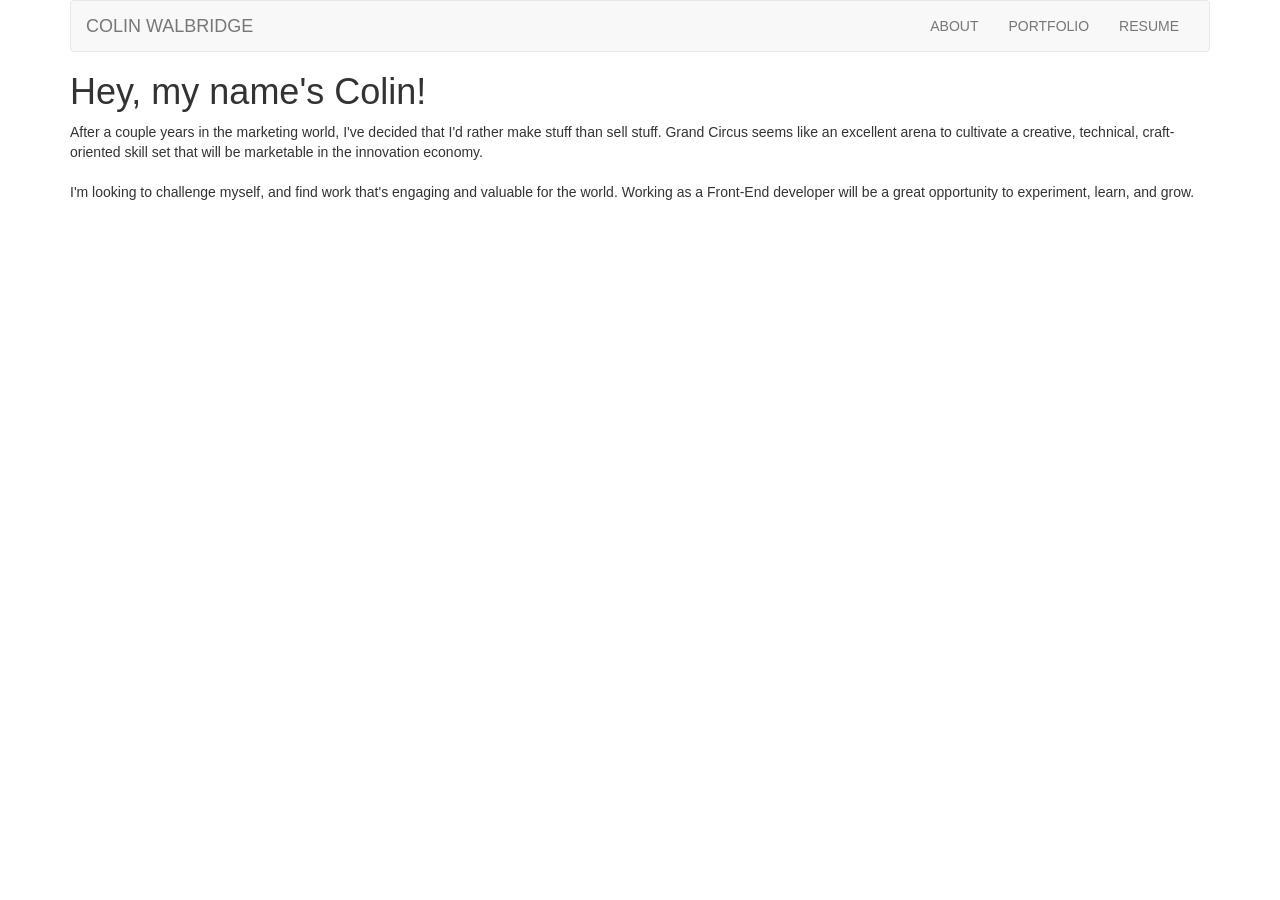
<file: index.html>
<!DOCTYPE html>
<html ng-app="portfolio">
<head>
	<title>Colin Walbridge Home</title>
	<link rel="stylesheet" type="text/css" href="css/bootstrap.min.css">
	<link href="https://fonts.googleapis.com/css?family=Roboto+Condensed" rel="stylesheet">
</head>
<body>
	<div class="container">
		
		<!-- HEADER -->
		<div class="header">
			
			<!-- NAVBAR -->	
			<nav class="navbar navbar-default">
				<div class="container-fluid">

					<!-- COLLAPSE BUTTON -->
					<div class="navbar-header">
						<button type="button" class="navbar-toggle collapsed" data-toggle="collapse" data-target="#bs-example-navbar-collapse-1" aria-expanded="false">
							<span class="sr-only">Toggle navigation</span>
							<span class="icon-bar"></span>
							<span class="icon-bar"></span>
							<span class="icon-bar"></span>
						</button>

						<!-- HOME LINK -->
						<a class="navbar-brand" href="index.html">COLIN WALBRIDGE</a>
					</div>
					
					<!-- NAV LINKS -->
					<div class="collapse navbar-collapse" id="bs-example-navbar-collapse-1">
						<ul class="nav navbar-nav navbar-right">
							<li><a href="html/about.html">ABOUT<span class="sr-only">(current)</span></a></li>	
							<li><a href="html/portfolio.html">PORTFOLIO</a></li>	
							<li><a href="html/resume.html">RESUME</a></li>
						</ul>
					</div>			
				</div>
			</nav>
		</div>

		<!-- CONTENT -->
		
			<div class="parallax">
				<h1>Hey, my name's Colin!</h1>
			</div>	
		<section>		
				<p>
					After a couple years in the marketing world, I've decided that I'd rather make stuff than sell stuff. Grand Circus seems like an excellent arena to cultivate a creative, technical, craft-oriented skill set that will be marketable in the innovation economy.<br><br>
				
					I'm looking to challenge myself, and find work that's engaging and valuable for the world. Working as a Front-End developer will be a great opportunity to experiment, learn, and grow.
				</p>

		</section>


	</div>
	<script src="lib/angular.min.js"></script>
	<script src="js/jquery-3.1.1.min.js" type="text/javascript"></script>
	<script src="js/bootstrap.min.js" type="text/javascript"></script>
</body>
</html>
</file>
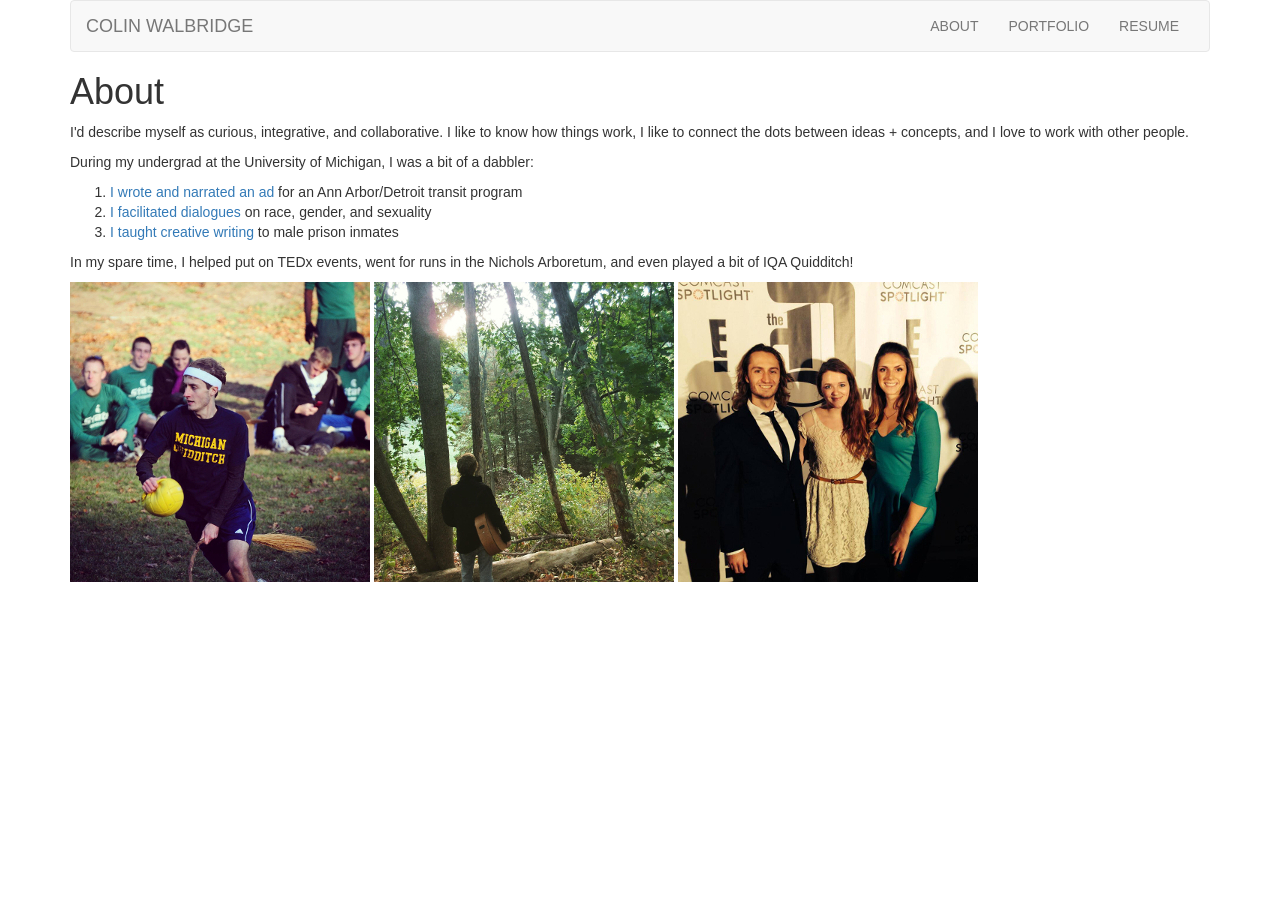
<file: html/about.html>
<!DOCTYPE html>
<html>
<head>
	<title>Colin Walbridge About</title>
	<link rel="stylesheet" type="text/css" href="../css/bootstrap.min.css">
	<link href="https://fonts.googleapis.com/css?family=Roboto+Condensed" rel="stylesheet">

</head>
<body>
	<div class="container">
		
		<!-- HEADER -->
		<div class="header">
			
			<!-- NAVBAR -->	
			<nav class="navbar navbar-default">
				<div class="container-fluid">

					<!-- COLLAPSE BUTTON -->
					<div class="navbar-header">
						<button type="button" class="navbar-toggle collapsed" data-toggle="collapse" data-target="#bs-example-navbar-collapse-1" aria-expanded="false">
							<span class="sr-only">Toggle navigation</span>
							<span class="icon-bar"></span>
							<span class="icon-bar"></span>
							<span class="icon-bar"></span>
						</button>

						<!-- HOME LINK -->
						<a class="navbar-brand" href="../index.html">COLIN WALBRIDGE</a>
					</div>
					
					<!-- NAV LINKS -->
					<div class="collapse navbar-collapse" id="bs-example-navbar-collapse-1">
						<ul class="nav navbar-nav navbar-right">
							<li><a href="../html/about.html">ABOUT<span class="sr-only">(current)</span></a></li>	
							<li><a href="../html/portfolio.html">PORTFOLIO</a></li>	
							<li><a href="../html/resume.html">RESUME</a></li>
						</ul>
					</div>			
				</div>
			</nav>
		</div>

		<!-- CONTENT -->
		<section>
			<h1>About</h1>
		</section>
		<section>
			<p>
				I'd describe myself as curious, integrative, and collaborative. I like to know how things work, I like to connect the dots between ideas + concepts, and I love to work with other people.
			</p>
			<p>
				During my undergrad at the University of Michigan, I was a bit of a dabbler:
				<ol id="bragging">
					<li>
						<a href="http://www.wxyz.com/news/university-of-michigan-students-create-impressive-detroit-ad" target="_blank">I wrote and narrated an ad</a> for an Ann Arbor/Detroit transit program
					</li>
					<li>
						<a href="https://igr.umich.edu/" target="_blank">I facilitated dialogues</a> on race, gender, and sexuality
					</li>
					<li>
						<a href="http://lsa.umich.edu/soc/undergraduates/project-community.html" target="_blank">I taught creative writing</a> to male prison inmates
					</li>
				</ol>
				In my spare time, I helped put on TEDx events, went for runs in the Nichols Arboretum, and even played a bit of IQA Quidditch!
			</p>
		</section>
		<section class="gallery">
				<span class="polaroid">
				    <img src="../img/cw-chaser.jpg" alt="Chaser">
				</span>
				<span class="polaroid">
					<img src="../img/cw-arbin.jpg"/>	
				</span>
				<span class="polaroid">
					<img src="../img/cw-dshow.jpg"/>
				</span>	
		</section>


	</div>
	<script src="../js/jquery-3.1.1.min.js" type="text/javascript"></script>
	<script src="../js/bootstrap.min.js" type="text/javascript"></script>
</body>
</html>
</file>
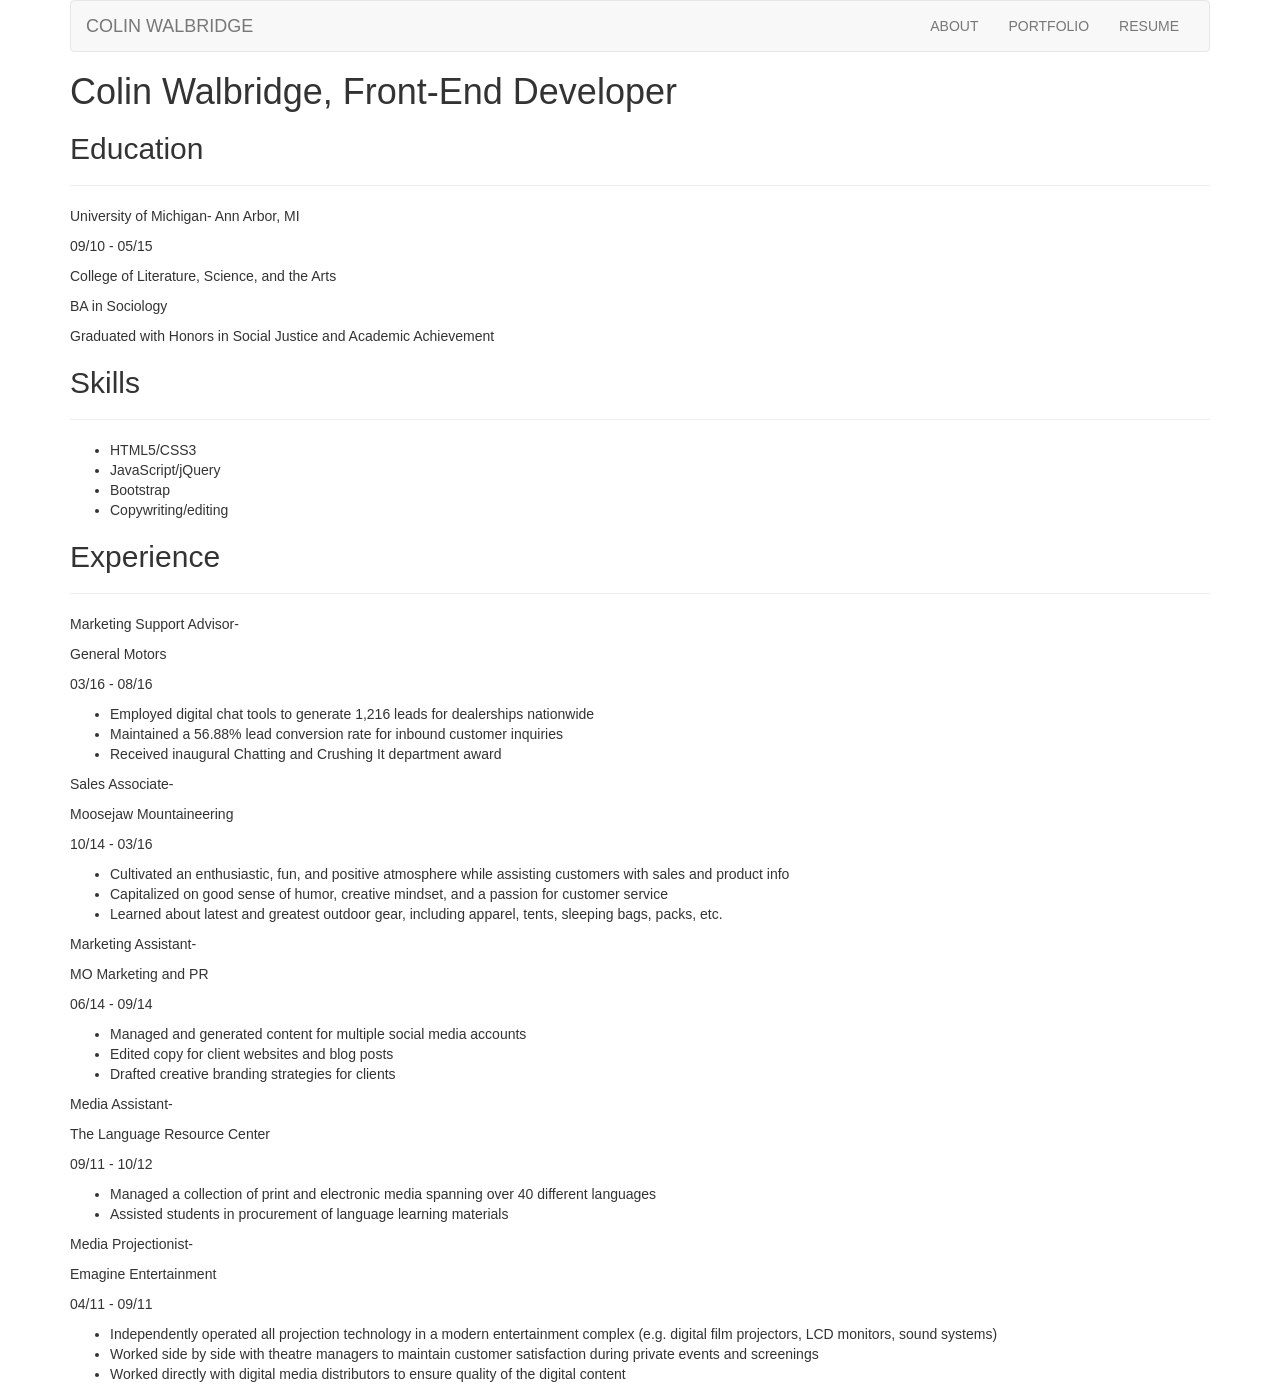
<file: html/resume.html>
<!DOCTYPE html>
<html>
<head>
	<title>Colin Walbridge Resume</title>
	<link rel="stylesheet" type="text/css" href="../css/bootstrap.min.css">
	<link href="https://fonts.googleapis.com/css?family=Roboto+Condensed" rel="stylesheet">
	<script src="../js/jquery-3.1.1.min.js" type="text/javascript"></script>
	<script src="../js/bootstrap.min.js" type="text/javascript"></script>
</head>
<body>
	<div class="container">
		
		<!-- HEADER -->
		<div class="header">
			
			<!-- NAVBAR -->	
			<nav class="navbar navbar-default">
				<div class="container-fluid">

					<!-- COLLAPSE BUTTON -->
					<div class="navbar-header">
						<button type="button" class="navbar-toggle collapsed" data-toggle="collapse" data-target="#bs-example-navbar-collapse-1" aria-expanded="false">
							<span class="sr-only">Toggle navigation</span>
							<span class="icon-bar"></span>
							<span class="icon-bar"></span>
							<span class="icon-bar"></span>
						</button>

						<!-- HOME LINK -->
						<a class="navbar-brand" href="../index.html">COLIN WALBRIDGE</a>
					</div>
					
					<!-- NAV LINKS -->
					<div class="collapse navbar-collapse" id="bs-example-navbar-collapse-1">
						<ul class="nav navbar-nav navbar-right">
							<li><a href="../html/about.html">ABOUT<span class="sr-only">(current)</span></a></li>	
							<li><a href="../html/portfolio.html">PORTFOLIO</a></li>	
							<li><a href="../html/resume.html">RESUME</a></li>
						</ul>
					</div>			
				</div>
			</nav>
		</div>

		<!-- CONTENT -->
		<section>
			<h1>Colin Walbridge, Front-End Developer</h1>
			
			<h2>Education</h2><hr>
				<p>University of Michigan- Ann Arbor, MI</p> <span id="date"><p>09/10 - 05/15</p></span>
				<p>College of Literature, Science, and the Arts</p>
				<p>BA in Sociology</p>
				<p> Graduated with Honors in Social Justice and Academic Achievement</p>
			
			<h2>Skills</h2><hr>
				
				<ul>
					<li>HTML5/CSS3</li>
					<li>JavaScript/jQuery</li>
					<li>Bootstrap</li>
					<li>Copywriting/editing</li>
				</ul>
			
			<h2>Experience</h2><hr>
				
				<span class="job-title"><p>Marketing Support Advisor-</p></span><p>General Motors</p> <span id="date"><p>03/16 - 08/16</p></span>
					<ul>
						<li>Employed digital chat tools to generate 1,216 leads for dealerships nationwide</li>
						<li>Maintained a 56.88% lead conversion rate for inbound customer inquiries</li>
						<li>Received inaugural <qu>Chatting and Crushing It</qu> department award</li>
					</ul>
				
				<span class="job-title"><p>Sales Associate-</p></span><p>Moosejaw Mountaineering</p> <span id="date"><p> 10/14 - 03/16</p></span>
					<ul>
						<li>Cultivated an enthusiastic, fun, and positive atmosphere while assisting customers with sales and product info</li>
						<li>Capitalized on good sense of humor, creative mindset, and a passion for customer service</li>
						<li>Learned about latest and greatest outdoor gear, including apparel, tents, sleeping bags, packs, etc.</li>
					</ul>
				
				<span class="job-title"><p>Marketing Assistant-</p></span><p>MO Marketing and PR</p> <span id="date"><p>06/14 - 09/14</p></span>
					<ul>
						<li>Managed and generated content for multiple social media accounts</li>
						<li>Edited copy for client websites and blog posts</li>
						<li>Drafted creative branding strategies for clients</li>
					</ul>

				<span class="job-title"><p>Media Assistant-</p></span><p>The Language Resource Center</p> <span id="date"><p>09/11 - 10/12</p></span>
					<ul>
						<li>Managed a collection of print and electronic media spanning over 40 different languages</li>
						<li>Assisted students in procurement of language learning materials</li>
					</ul>
				
				<span class="job-title"><p>Media Projectionist-</p></span><p>Emagine Entertainment</p> <span id="date"><p>04/11 - 09/11</p></span>
					<ul>
						<li>Independently operated all projection technology in a modern entertainment complex (e.g. digital film projectors, LCD monitors, sound systems)</li>
						<li>Worked side by side with theatre managers to maintain customer satisfaction during private events and screenings</li>
						<li>Worked directly with digital media distributors to ensure quality of the digital content</li>
					</ul>

				

		</section>


	</div>
</body>
</html>
</file>
